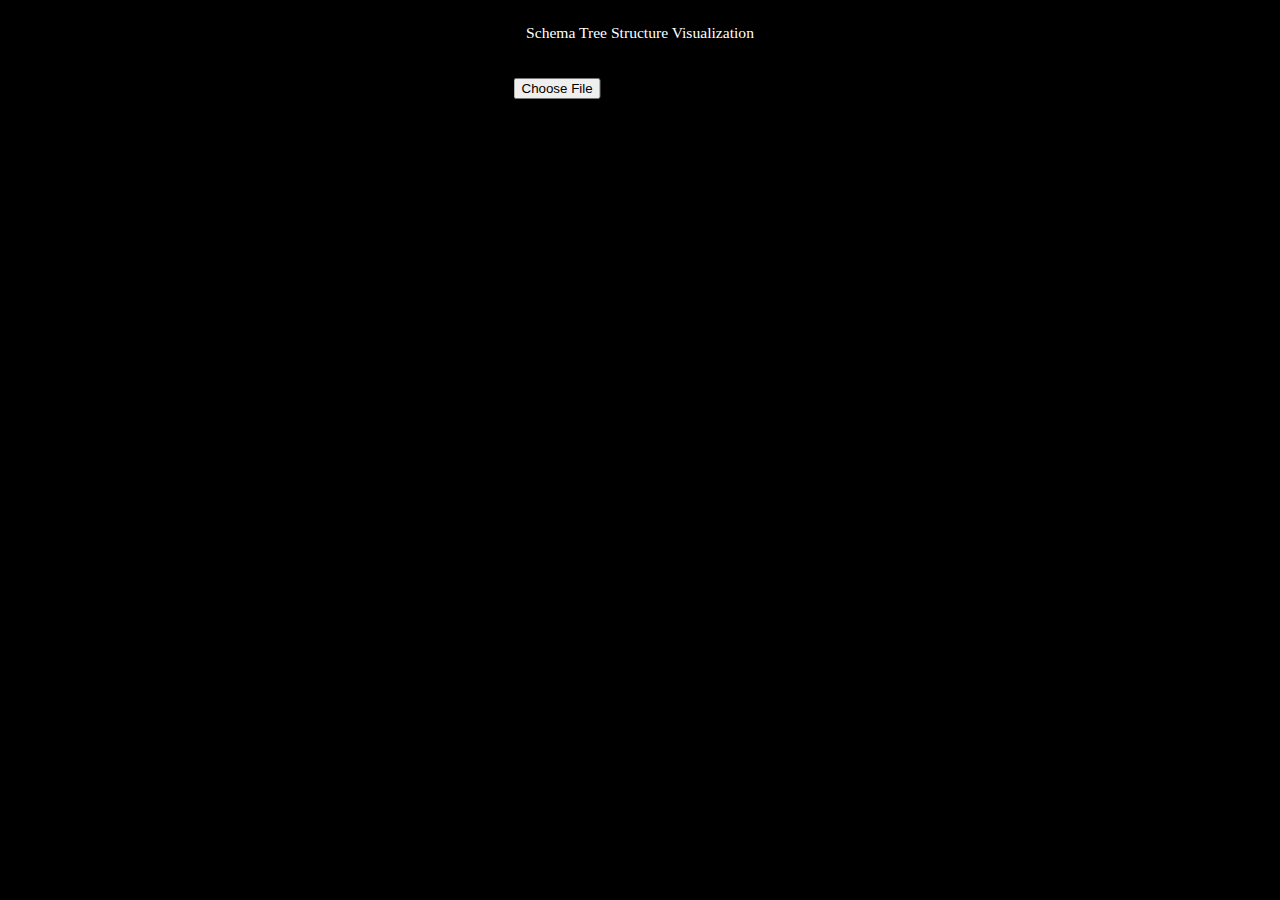
<file: index.html>
<!DOCTYPE html>
<html lang="en">
<head>
    <meta charset="UTF-8">
    <title>Schema Tree</title>
    <link rel="stylesheet" href="style.css">
    
</head>
<body>
    <div class="buttonGroup">
        <p>Schema Tree Structure Visualization</p>
    </div>


    <div class="uploadContainer center">
        <input type="file" id="jsonFileInput" accept=".json" />
    </div>

    <div id="chart">

    </div>
    <script src="./d3.js"></script>
    <script src="./d3-selection-multi.js"></script>
    <script src="./main.js"></script>
</body>
</html>
</file>
<file: style.css>
div.tooltip {	
    position: absolute;			
    text-align: center;			
    width: 60px;					
    height: 28px;					
    padding: 2px;				
    font: 12px sans-serif;		
    background: lightsteelblue;	
    border: 0px;		
    border-radius: 8px;			
    pointer-events: none;			
}

p {
    font-size: 0.975em;
    color:#fff;
    
}        

body{
    position: relative;
    background-color: black;
    
}        

#chart{
    overflow:visible;
}

.center {
    position: absolute;
    top:50px;
    left: 50%;
    transform: translateX(-50%);
}

.svg {
    position: absolute;
    top:50%;
    left:50%;
}        


    .buttonGroup {
    display: flex;
    justify-content: center;
    

    }  

    .buttonGroup button{
    width:120px;
    height:30px;
    border-radius: 5px;
    border: none;
    color: #fff;
    font-size: 16px;
    cursor: pointer;   
    outline: none;     
    transition: transform .5s;
    }   

    .buttonGroup button:active{
        transform: scale(1.2);
    }  

    .unselected {
    background-color: rgb(77, 60, 224);

    }

    .selected{
    background-color: rgb(12, 189, 50);
    }

    .buttonGroup button:nth-child(2){
        margin:0 10px;
    }
    .buttonGroup button:nth-child(3){
    margin-right:10px;
    }

    .tooltip {
        display: flex;
        justify-content: center;
        align-items: center;
        background-color: black;
        color: #fff;
        min-width: 120px;
    
    }

    .uploadContainer {
    margin-top: 20px; /* Adjust the space between the title and the upload controls */
}
</file>
